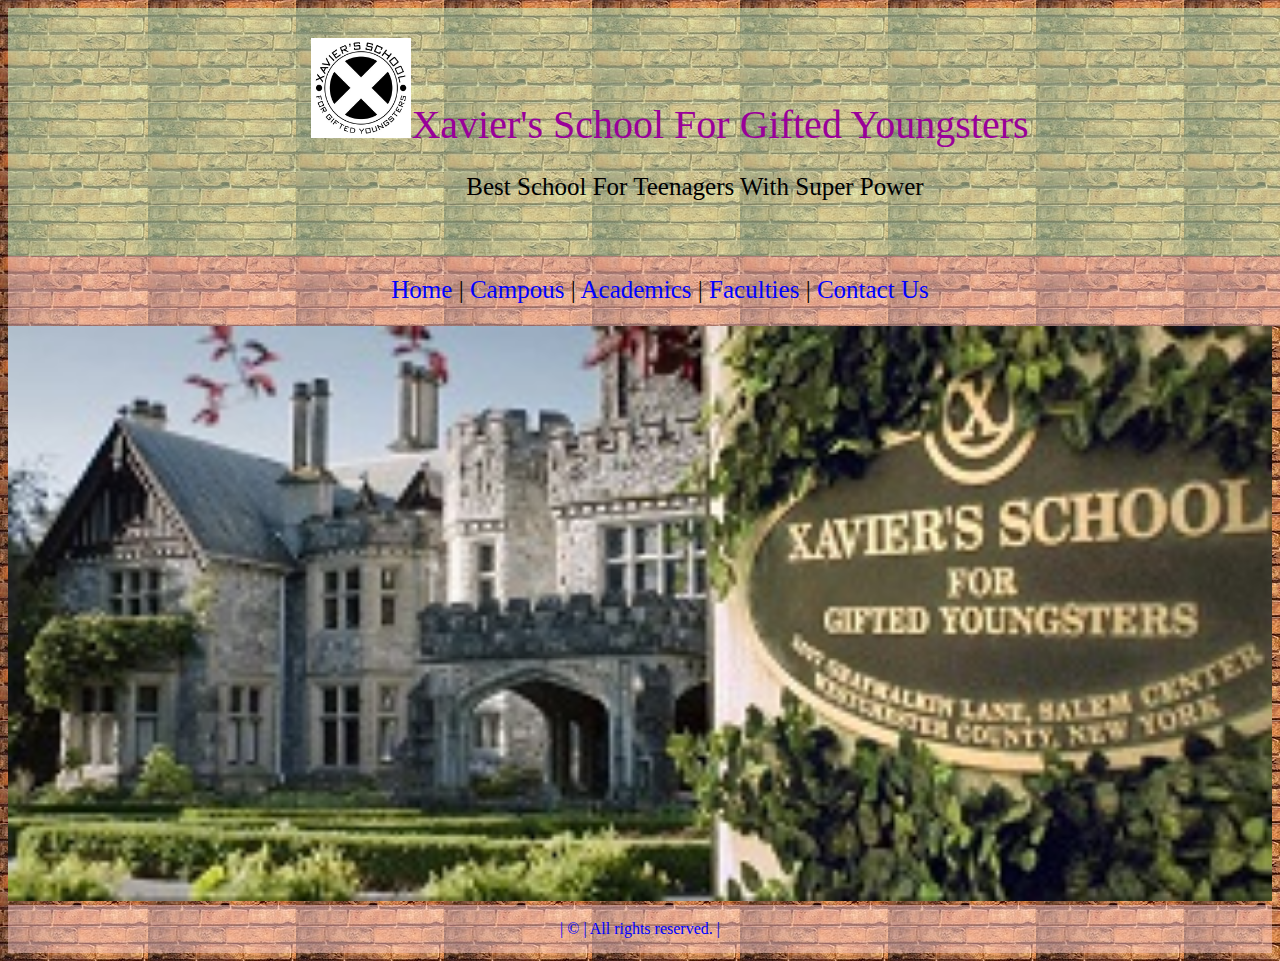
<file: index.html>
<!DOCTYPE html>
<html lang="en">
<head>
	<meta charset="utf-8">
	<meta name="viewport" content="width=device-width, initial-scale=1.0">
	<title>Xavier's School For Gifted Students</title>
	<link rel="stylesheet" type="text/css" href="style.css">
</head>
<body>
	<header><img src="logo.jpg" alt="logo" width="100px" height="100px" >Xavier's School For Gifted Youngsters<br>
			<p style="font-size: 25px; color: black;">Best School For Teenagers With Super Power</p>

	</header>
	<nav>
		<a href="index.html">Home</a> | 
		<a href="campous.html">Campous</a> | 
		<a href="academic.html">Academics</a> | 
		<a href="faculty.html">Faculties</a> | 
		<a href="contact.html">Contact Us</a>

	</nav>
	<img src="school.jpg" alt="Xavier's School" height="60%" width="100%">
	<footer> | &copy | All rights reserved. |</footer>
</body>
</html>
</file>
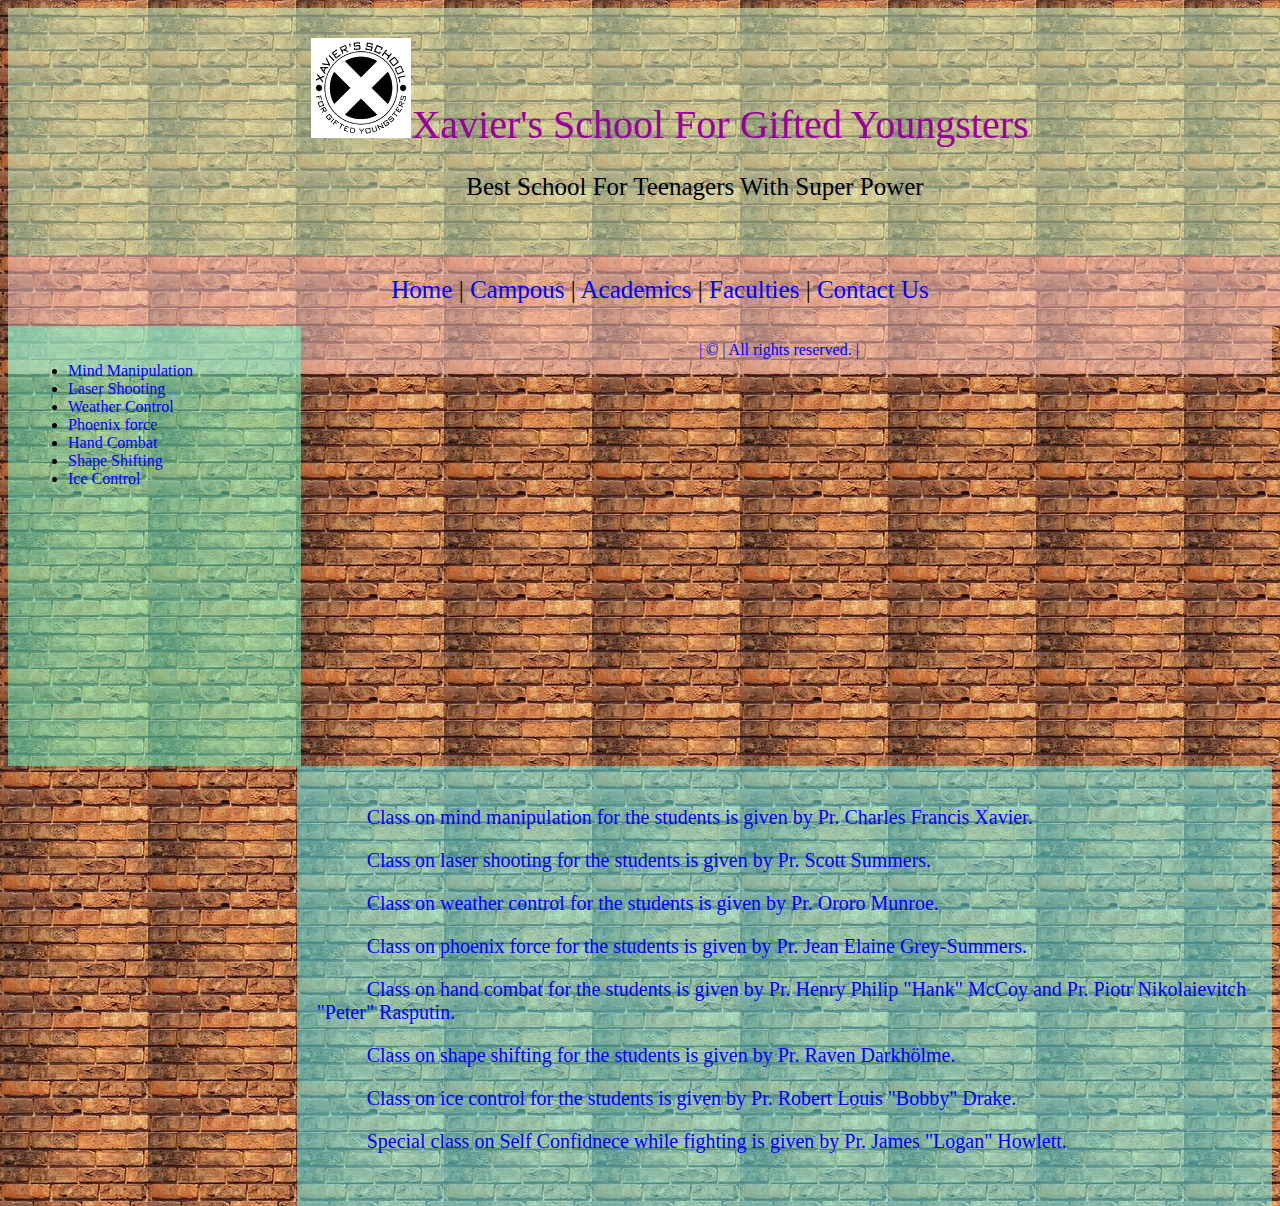
<file: academic.html>
<!DOCTYPE html>
<html lang="en">
<head>
	<meta charset="utf-8">
	<meta name="viewport" content="width=device-width, initial-scale=1.0">
	<title>Xavier's School For Gifted Students</title>
	<link rel="stylesheet" type="text/css" href="style.css">
</head>
<body>
	<header><img src="logo.jpg" alt="logo" width="100px" height="100px" >Xavier's School For Gifted Youngsters<br>
			<p style="font-size: 25px; color: black;">Best School For Teenagers With Super Power</p>
	</header>
	<nav>
		<a href="index.html">Home</a> | 
		<a href="campous.html">Campous</a> | 
		<a href="academic.html">Academics</a> | 
		<a href="faculty.html">Faculties</a> | 
		<a href="contact.html">Contact Us</a>
	</nav>
	<article style="height: 400px;">
			<ul>
				<li><a href="#a1">Mind Manipulation</a></li>
				<li><a href="#a2">Laser Shooting</a></li>
				<li><a href="#a3">Weather Control</a></li>
				<li><a href="#a4">Phoenix force</a></li>
				<li><a href="#a5">Hand Combat</a></li>
				<li><a href="#a6">Shape Shifting</a></li>
				<li><a href="#a7">Ice Control</a></li>
			</ul>
	</article>
	<main style="height: 400px;">
			<P id="a1">Class on mind manipulation for the students is given by <a href="faculty.html#b1">Pr. Charles Francis Xavier.</a> </P>
			<P id="a2">Class on laser shooting for the students is given by <a href="faculty.html#b2">Pr. Scott Summers.</a> </P>
			<P id="a3">Class on weather control for the students is given by <a href="faculty.html#b3">Pr. Ororo Munroe.</a> </P>
			<P id="a4">Class on phoenix force for the students is given by <a href="faculty.html#b4">Pr. Jean Elaine Grey-Summers.</a> </P>
			<P id="a5">Class on hand combat for the students is given by <a href="faculty.html#b5">Pr. Henry Philip "Hank" McCoy</a> and <a href="faculty.html#b6">Pr. Piotr Nikolaievitch "Peter" Rasputin.</a> </P>
			<P id="a6">Class on shape shifting for the students is given by <a href="faculty.html#b7">Pr. Raven Darkhölme.</a> </P>
			<P id="a7">Class on ice control for the students is given by <a href="faculty.html#b8">Pr. Robert Louis "Bobby" Drake.</a> </P>
			<p>Special class on Self Confidnece while fighting is given by <a href="faculty.html#b9">Pr. James "Logan" Howlett.</a> </p>
	</main>
	<footer> | &copy | All rights reserved. |</footer>
</body>
</html>
</file>
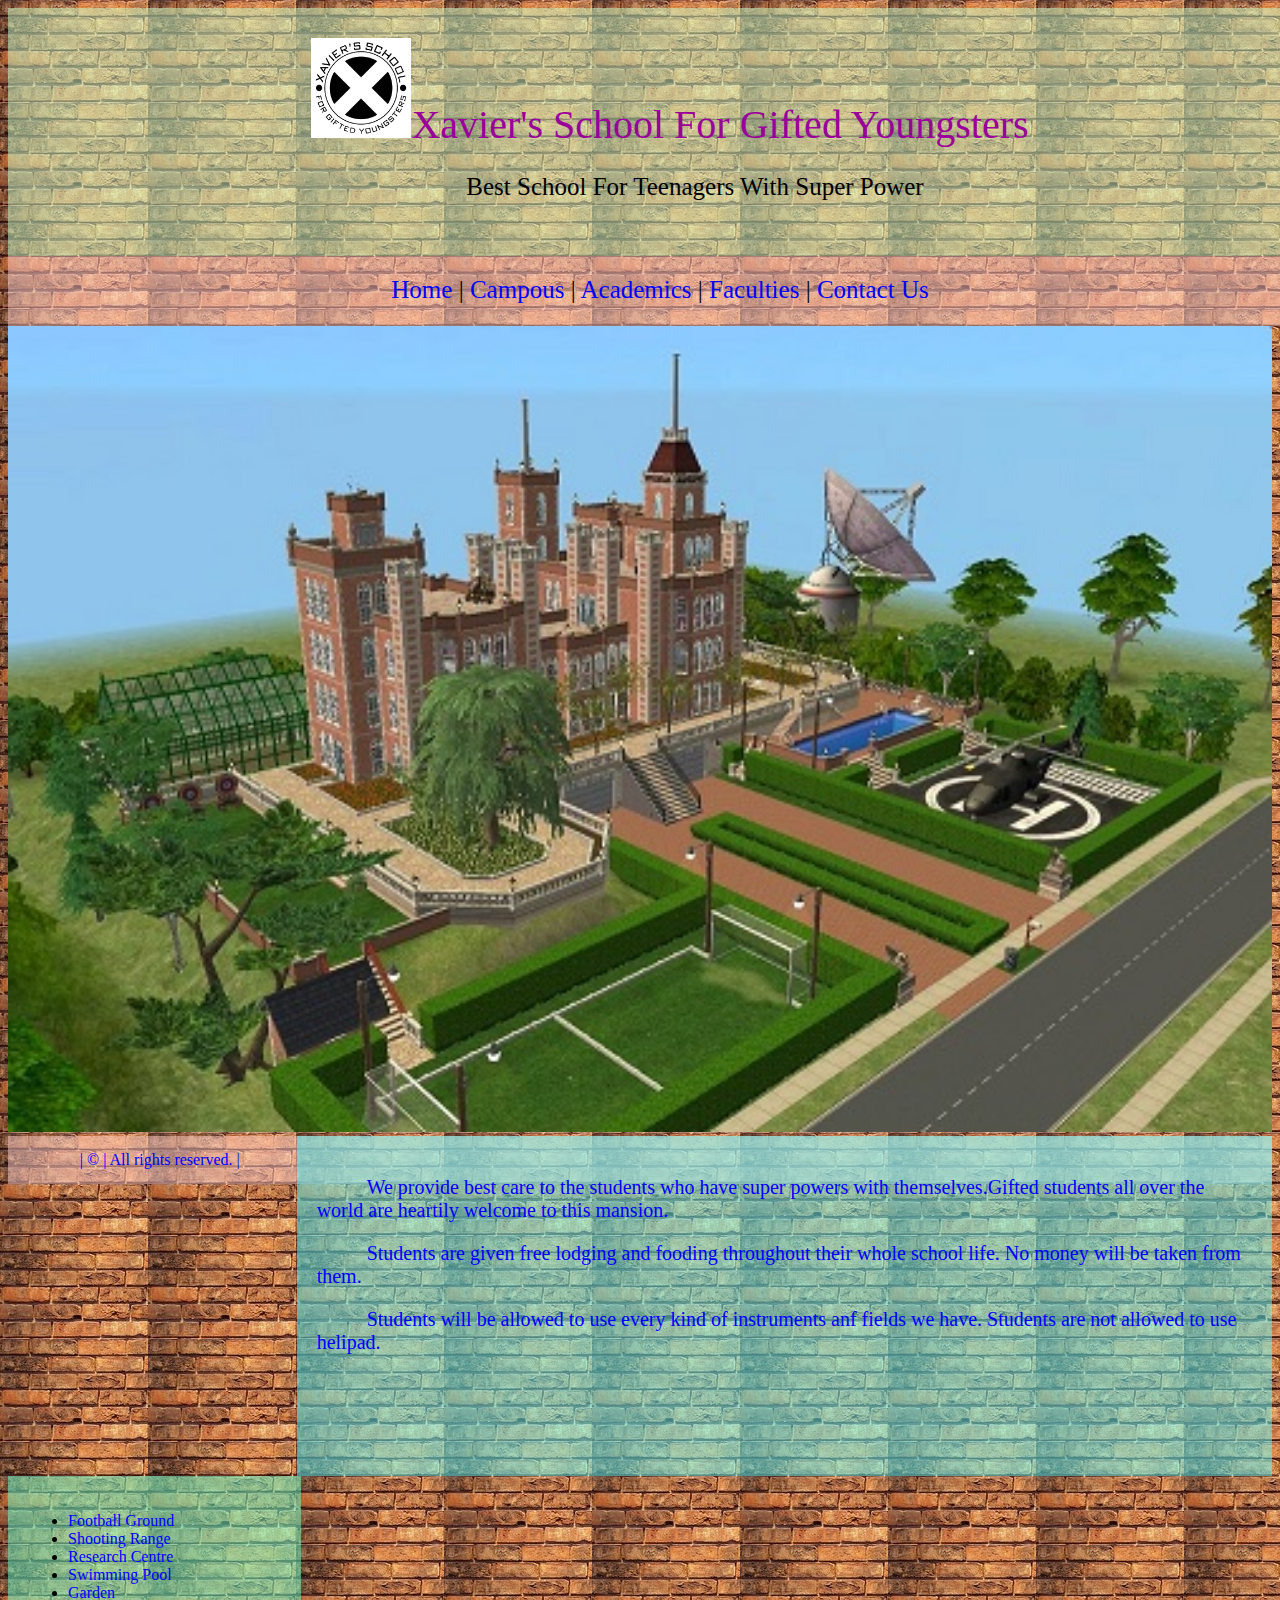
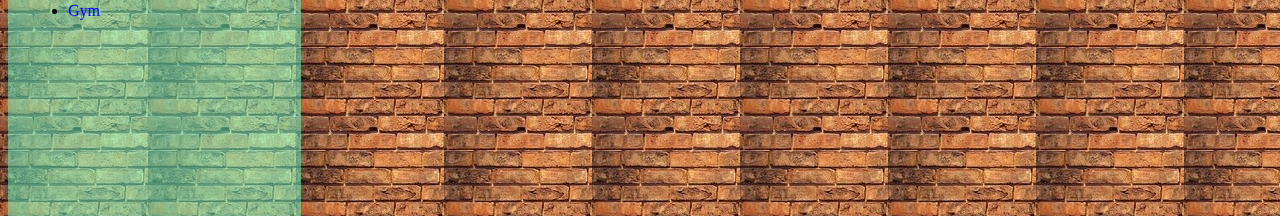
<file: campous.html>
<!DOCTYPE html>
<html lang="en">
<head>
	<meta charset="utf-8">
	<meta name="viewport" content="width=device-width, initial-scale=1.0">
	<title>Xavier's School For Gifted Students</title>
	<link rel="stylesheet" type="text/css" href="style.css">
</head>
<body>
	<header><img src="logo.jpg" alt="logo" width="100px" height="100px" >Xavier's School For Gifted Youngsters<br>
			<p style="font-size: 25px; color: black;">Best School For Teenagers With Super Power</p>

	</header>
	<nav>
		<a href="index.html">Home</a> | 
		<a href="campous.html">Campous</a> | 
		<a href="academic.html">Academics</a> | 
		<a href="faculty.html">Faculties</a> | 
		<a href="contact.html">Contact Us</a>
	</nav>
	<img src="campous.jpg" alt="Campous" width="100%" height="		100%" style="float: center;">	
	<main>
			<P>We provide best care to the students who have super powers with themselves.Gifted students all over the world are heartily welcome to this mansion.</P>
			<p>Students are given free lodging and fooding throughout their whole school life. No money will be taken from them.</p>
			<p>Students will be allowed to use every kind of instruments anf fields we have. Students are not allowed to use helipad.</p>
			<p></p>
	</main>
	<article>
			<ul>
				<li><a href="#">Football Ground</a></li>
				<li><a href="#">Shooting Range</a></li>
				<li><a href="#">Research Centre</a></li>
				<li><a href="#">Swimming Pool</a></li>
				<li><a href="#">Garden</a></li>
				<li><a href="#">Gym</a></li>
			</ul>
	</article>
	<footer> | &copy | All rights reserved. |</footer>
</body>
</html>
</file>
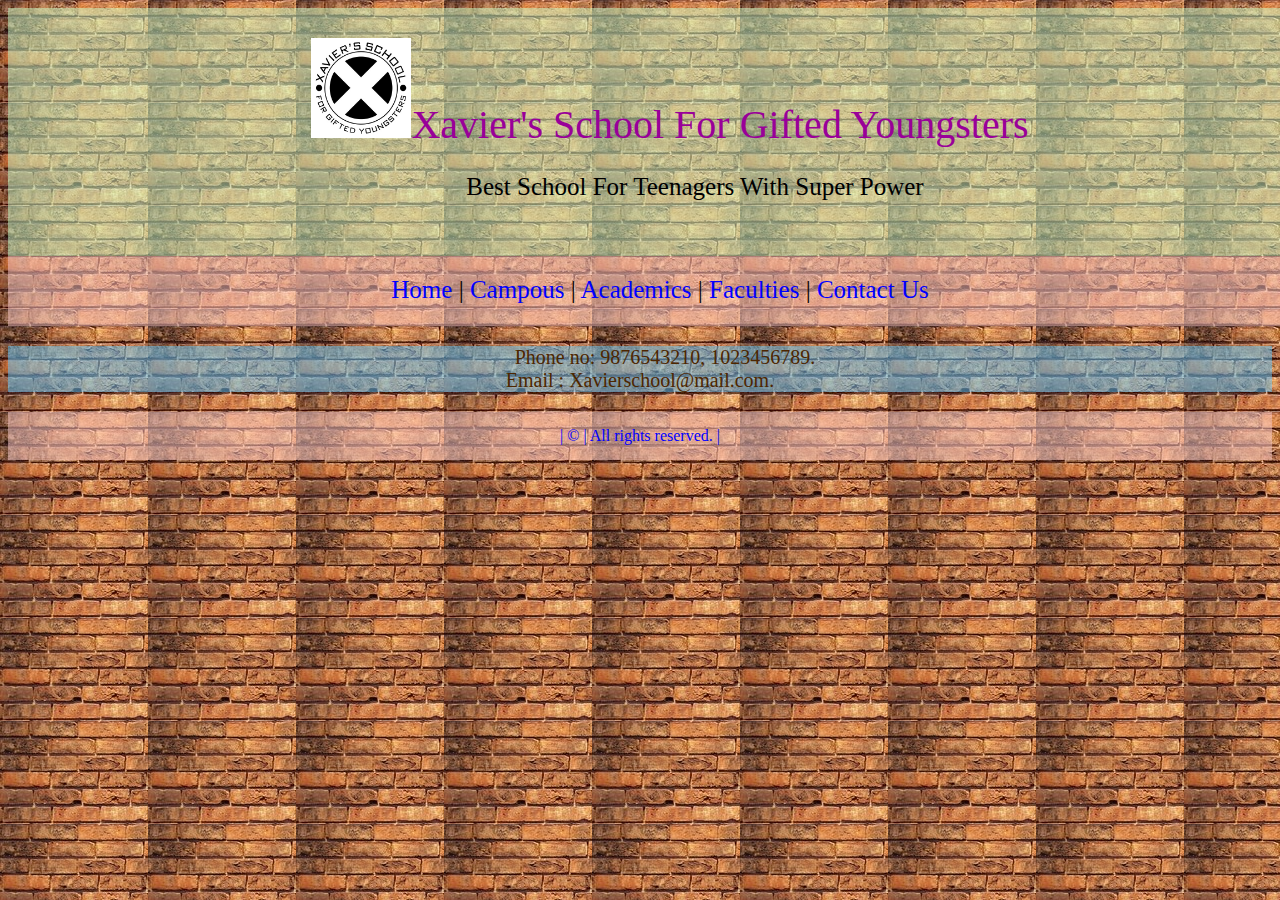
<file: contact.html>
<!DOCTYPE html>
<html lang="en">
<head>
	<meta charset="utf-8">
	<meta name="viewport" content="width=device-width, initial-scale=1.0">
	<title>Xavier's School For Gifted Students</title>
	<link rel="stylesheet" type="text/css" href="style.css">
</head>
<body>
	<header><img src="logo.jpg" alt="logo" width="100px" height="100px" >Xavier's School For Gifted Youngsters<br>
			<p style="font-size: 25px; color: black;">Best School For Teenagers With Super Power</p>

	</header>
	<nav>
		<a href="index.html">Home</a> | 
		<a href="campous.html">Campous</a> | 
		<a href="academic.html">Academics</a> | 
		<a href="faculty.html">Faculties</a> | 
		<a href="contact.html">Contact Us</a>

	</nav>
	<p id="contact">
		Phone no: 9876543210, 1023456789.<br>
		Email : Xavierschool@mail.com.<br>
	<footer> | &copy | All rights reserved. |</footer>
</body>
</html>
</file>
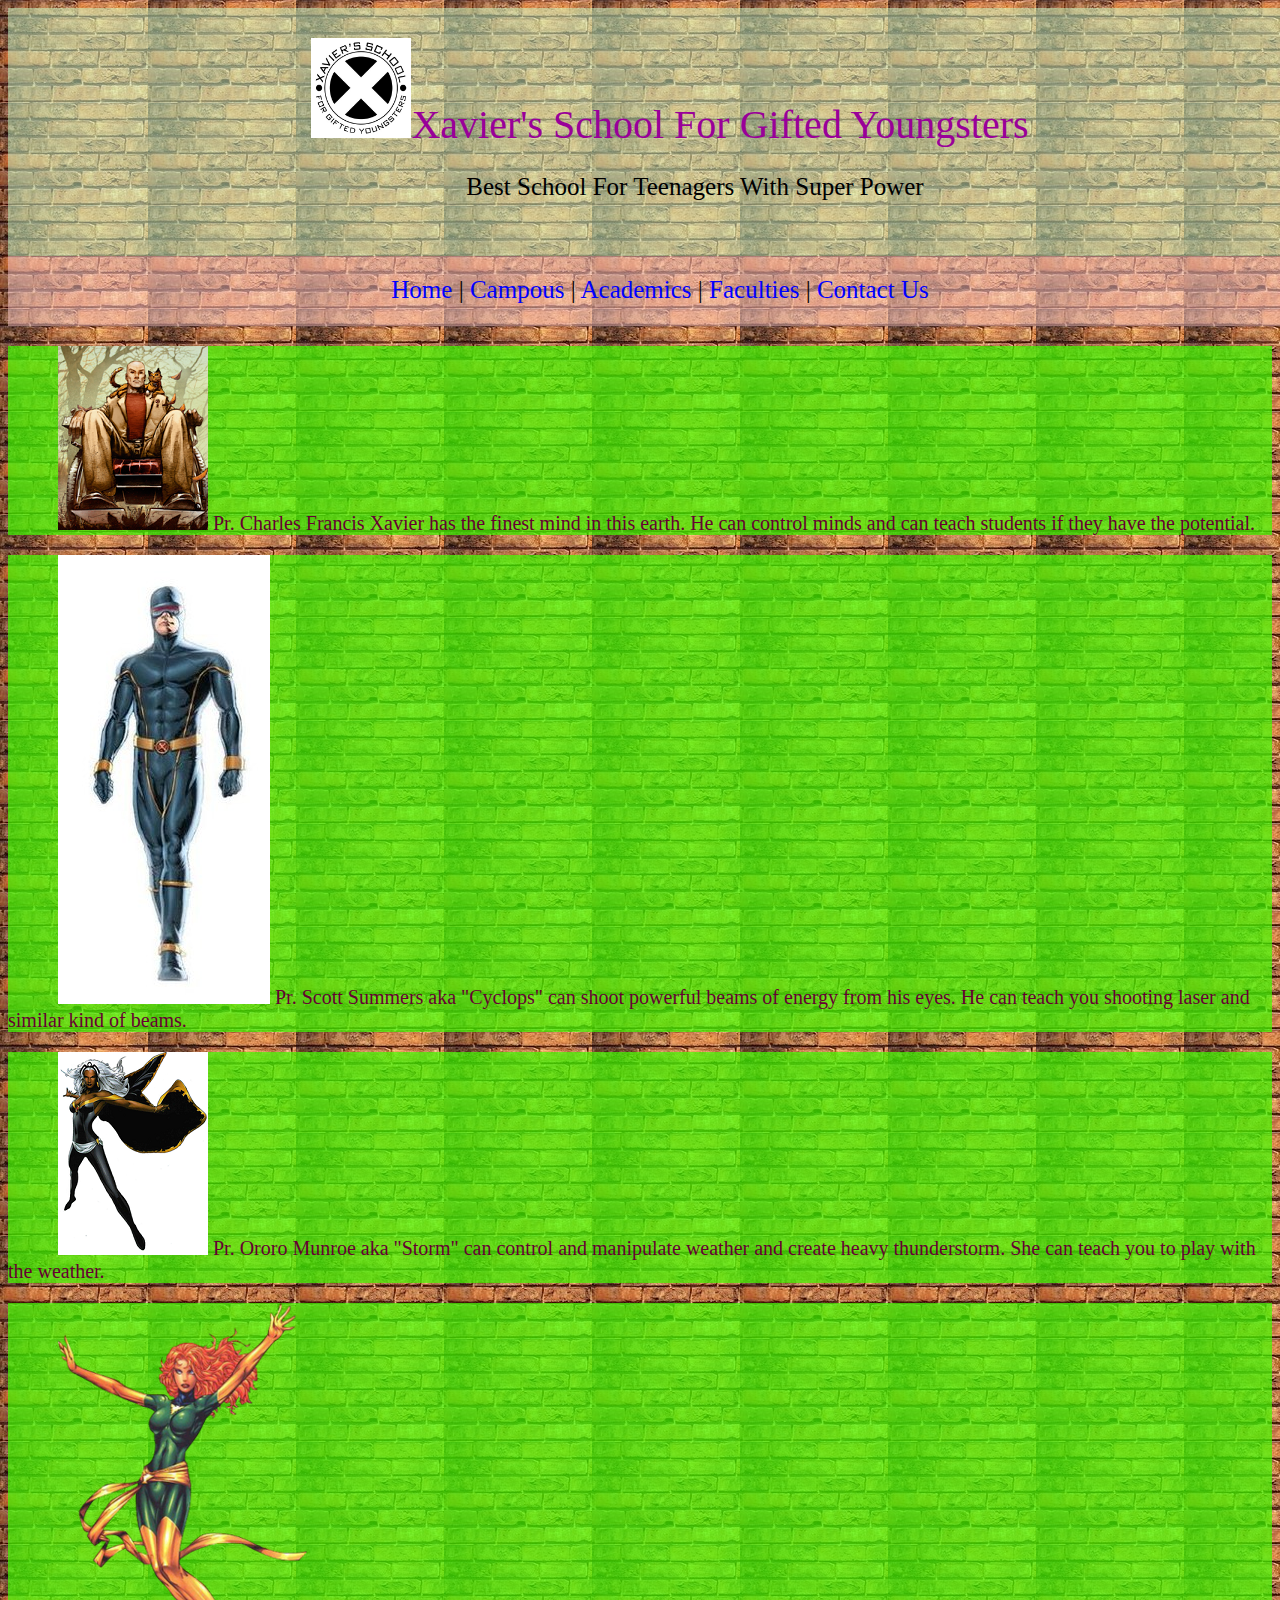
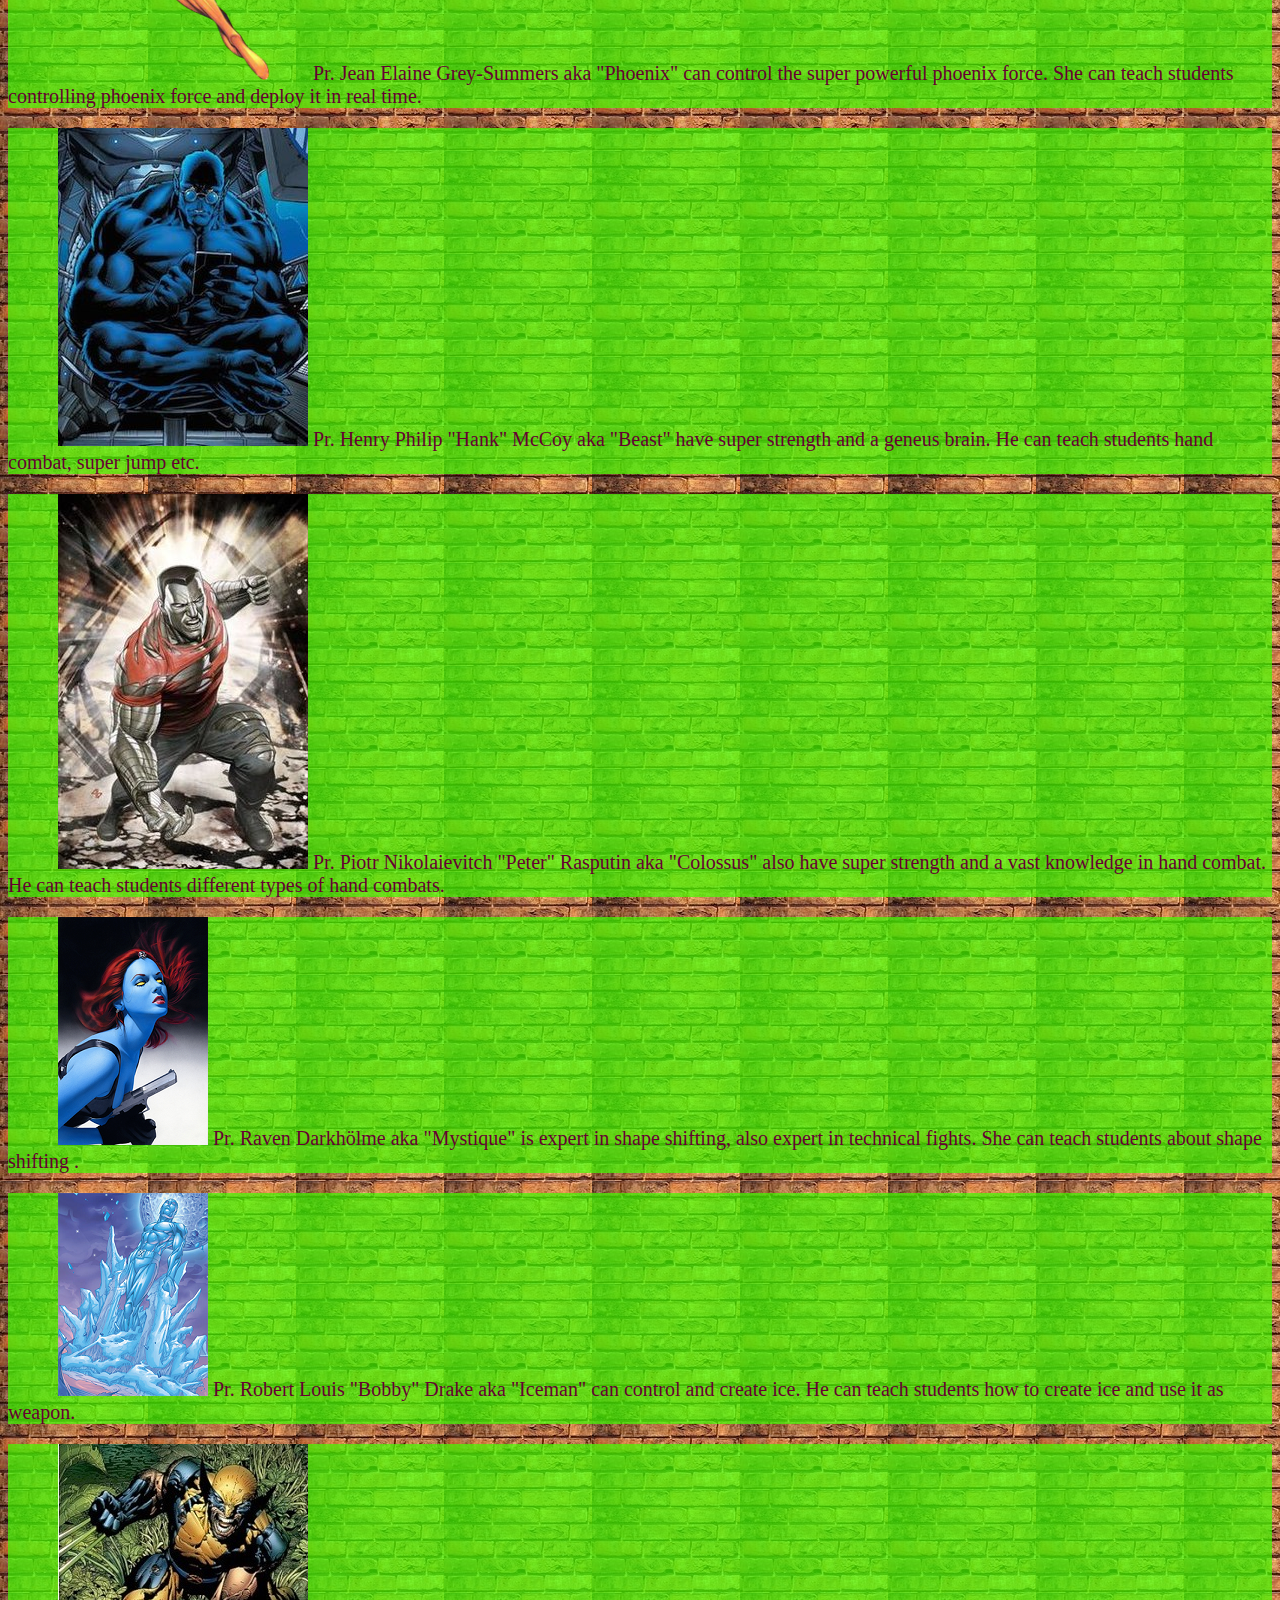
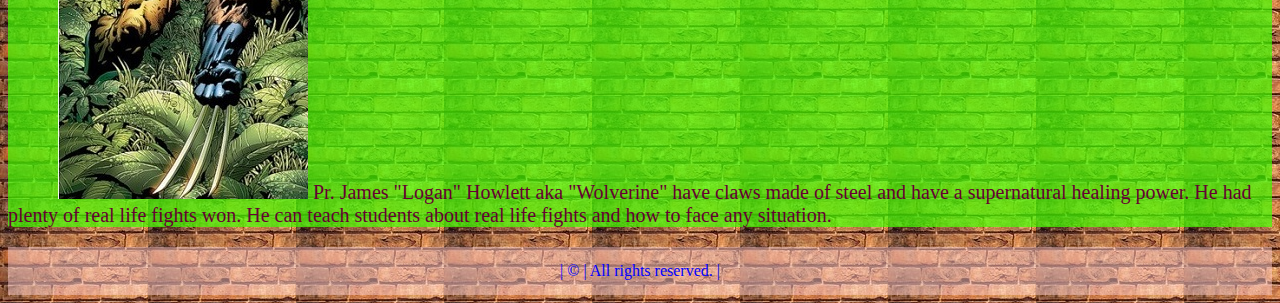
<file: faculty.html>
<!DOCTYPE html>
<html lang="en">
<head>
	<meta charset="utf-8">
	<meta name="viewport" content="width=device-width, initial-scale=1.0">
	<title>Xavier's School For Gifted Students</title>
	<link rel="stylesheet" type="text/css" href="style.css">
</head>
<body>
	<header><img src="logo.jpg" alt="logo" width="100px" height="100px" >Xavier's School For Gifted Youngsters<br>
			<p style="font-size: 25px; color: black;">Best School For Teenagers With Super Power</p>

	</header>
	<nav>
		<a href="index.html">Home</a> | 
		<a href="campous.html">Campous</a> | 
		<a href="academic.html">Academics</a> | 
		<a href="faculty.html">Faculties</a> | 
		<a href="contact.html">Contact Us</a>

	</nav>
	<p id="b1"><img src="b1.png" alt="Pr. Charles Francis Xavier" >   Pr. Charles Francis Xavier has the finest mind in this earth. He can control minds and can teach students if they have the potential.</p>
	<p id="b2"><img src="b2.jpg" alt="Pr. Scott Summers"> Pr. Scott Summers aka "Cyclops" can shoot powerful beams of energy from his eyes. He can teach you shooting laser and similar kind of beams.</p>
	<p id="b3"><img src="b3.png" alt="Pr. Ororo Munroe"> Pr. Ororo Munroe aka "Storm" can control and manipulate weather and create heavy thunderstorm. She can teach you to play with the weather.</p>
	<p id="b4"><img src="b4.png" alt="Pr. Jean Elaine Grey-Summers"> Pr. Jean Elaine Grey-Summers aka "Phoenix" can control the super powerful phoenix force. She can teach students controlling phoenix force and deploy it in real time.</p>
	<p id="b5"><img src="b5.jpg" alt="Pr. Henry Philip "Hank" McCoy"> Pr. Henry Philip "Hank" McCoy aka "Beast" have super strength and a geneus brain. He can teach students hand combat, super jump etc.</p>
	<p id="b6"><img src="b6.jpg" alt="Pr. Piotr Nikolaievitch "Peter" Rasputin"> Pr. Piotr Nikolaievitch "Peter" Rasputin aka "Colossus" also have super strength and a vast knowledge in hand combat. He can teach students different types of hand combats.</p>
	<p id="b7"><img src="b7.png" alt="Pr. Raven Darkhölme"> Pr. Raven Darkhölme aka "Mystique" is expert in shape shifting, also expert in technical fights. She can teach students about shape shifting .</p>
	<p id="b8"><img src="b8.png" alt="Pr. Robert Louis "Bobby" Drake"> Pr. Robert Louis "Bobby" Drake aka "Iceman" can control and create ice. He can teach students how to create ice and use it as weapon.</p>
	<p id="b9"><img src="b9.jpg" alt="Pr. James "Logan" Howlett"> Pr. James "Logan" Howlett aka "Wolverine" have claws made of steel and have a supernatural healing power. He had plenty of real life fights won. He can teach students about real life fights and how to face any situation.</p>
	<footer> | &copy | All rights reserved. |</footer>
</body>
</html>
</file>
<file: style.css>
body{
	background-image: url(pic2.jpg);

}
header {
    background-color: rgba(204, 255, 204, 0.5);
    padding: 30px;
    width: 100%;
    text-align: center;
    font-size: 40px;
    color: #990099;
    font-family: Lucida Console;
}
nav {
    float: center;
    text-align: center;
    width: 100%;
    height: 30px;
    background: rgba(254, 205, 204, 0.5);
    padding: 20px;
    font-size: 25px;
}
a:link{
	color: blue;
	text-decoration: none;
}
a:visited{
	color: rgb(77, 0, 102);
	text-decoration: none;
}
a:hover{
	color: rgb(77, 0, 102);
	text-decoration: none;
}
a:active{
	color: blue;
	text-decoration: none;
}
main {
    float: right;
    padding: 20px;
    width: 74%;
    background-color: rgba(102, 255, 254, 0.5);
    height: 300px; 
}
article{
	float: left;
	padding: 20px;
	width: 20%;
	height: 300px;
	background-color: rgba(102, 255, 204, 0.5);
}

footer {
	float: bottom;
    background: rgba(254, 205, 204, 0.5);
    padding: 15px;
    text-align: center;
    color: blue;
}
p{
	text-indent: 50px;
	color: blue;
	font-size: 20px;
}
p#b1,p#b2,p#b3,p#b4,p#b5,p#b6,p#b7,p#b8,p#b9{
	background-color: rgba(64, 255, 0,0.7);
	color: rgb(102, 0, 51);
}
p#contact{
	background-color: rgba(102, 204, 255, 0.5);
	color: rgb(77, 38, 0);
	text-align: center;
}
</file>
